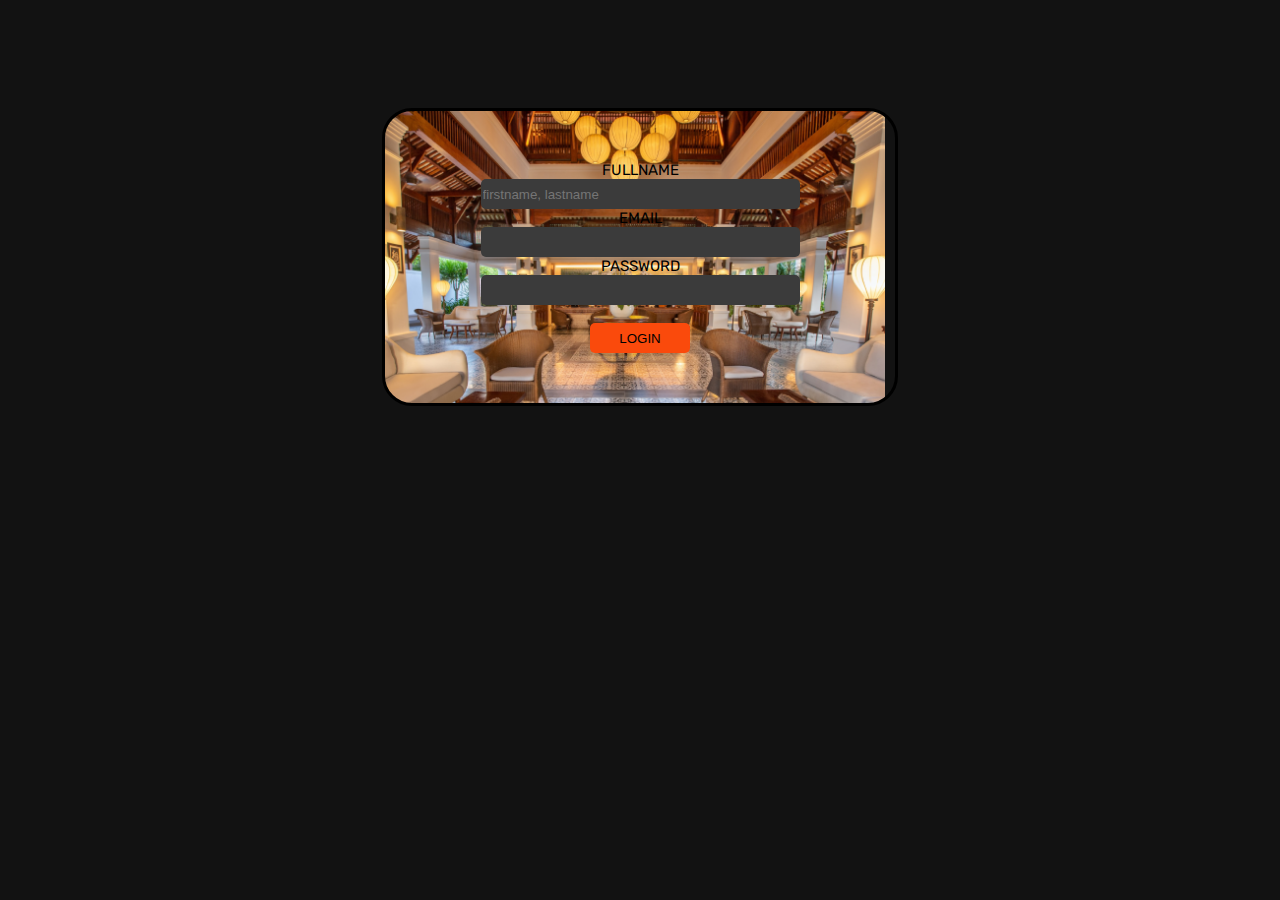
<file: login.html>
<!DOCTYPE html>

<html lang="en">

<head>

  <meta charset="UTF-8">

  <meta name="viewport" content="width=device-width, initial-scale=1.0">

  <meta http-equiv="X-UA-Compatible" content="ie=edge">

  <meta name="color-scheme" content="dark">

  <link rel="stylesheet" href="login.css">

  <script>

   function myFunction(){

     alert('Welcome to E Hotel!. Your Comfortability is our priority.')

   }

  </script>

  <title>login</title>

</head>

<body>

  <form action="" method="get" accept-charset="utf-8" class="container">

    <label for="NAME">FULLNAME</label><br />

    <input type="text" placeholder="firstname, lastname" ><br />

    <label for="EMAIL">EMAIL</label><br />

    <input type="email" name="" id="" ><br />

    <label for="PASSWORD">PASSWORD</label><br />

    <input type="password" name="" id="" ><br /><br />

    <button type="submit" onclick="myFunction()">LOGIN</button>

  </form>

</body>

</html>
</file>
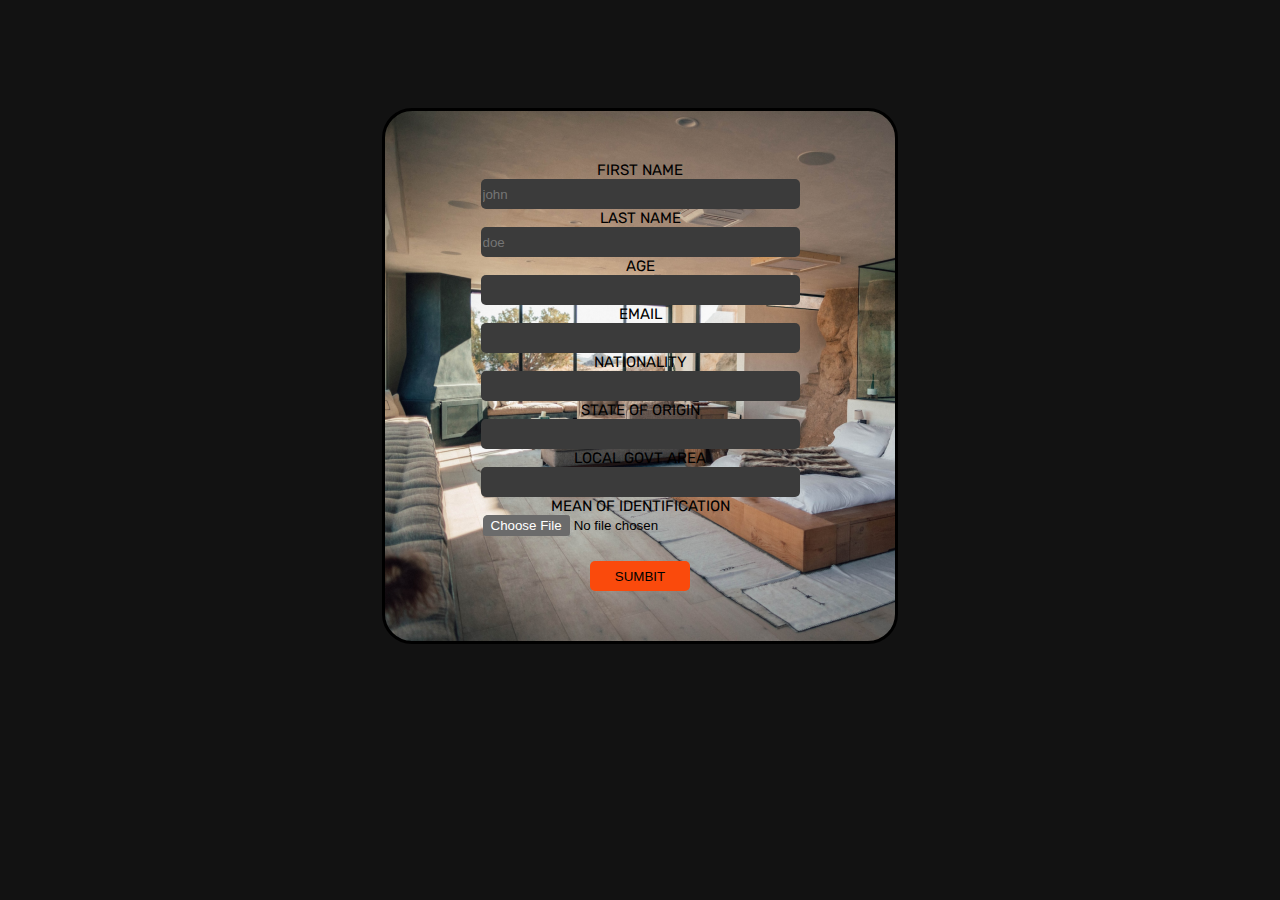
<file: register.html>
<!DOCTYPE html>

<html lang="en">

<head>

  <meta charset="UTF-8">

  <meta name="viewport" content="width=device-width, initial-scale=1.0">

  <meta http-equiv="X-UA-Compatible" content="ie=edge">

  <meta name="color-scheme" content="dark">

  <link rel="stylesheet" href="register.css">

  <script>

function myFunction() {

    alert('Thanks for registering with Ehotel. You will get a confirmation link sent to your email in 30seconds if not seen check your spam folder. Thanks')

}

  </script>

  <title>Registration</title>

</head>

<body>

  <form class="container">

    <label for="firstname">FIRST NAME</label><br />

    <input type="text" name="" id="" placeholder="john" required><br>

    <label for="LAST NAME">LAST NAME</label><br>

    <input type="text" name="" id="" placeholder="doe" required><br />

   <label for="AGE">AGE</label><br />

   <input type="number" name="" id="" required><br />

   <label for="EMAIL">EMAIL</label><br />

   <input type="email" name="" id="" required><br />

   <label for="NATIONALITY">NATIONALITY</label><br />

   <input type="text" name="" id="" required><br />

   <label for="STATE OF ORIGIN">STATE OF ORIGIN</label><br />

   <input type="text" name="" id="" required><br />

   <label for="LOCAL GOVT AREA">LOCAL GOVT AREA</label><br />

   <input type="text" name="" id="" required><br>

   <label for="MEAN OF IDENTIFICATION">MEAN OF IDENTIFICATION</label><br />

   <input type="file" name="id" id="id" ><br /><br />

   <button type="submit" onclick="myFunction()">SUMBIT</button>

  </form>

</body>

</html>
</file>
<file: login.css>
@import url('https://fonts.googleapis.com/css2?family=Bai+Jamjuree&family=Roboto:wght@100&family=Rubik&display=swap');

body{

font-family: 'Rubik', sans-serif;

font-style: normal;

font-weight: 400;

font-size: 15px;

display: flex;

align-items: center;

justify-content: center;

}

.container{

text-align: center;

color: black;

  box-sizing: 20px;

  border-radius: 30px;

  border: solid;

  width: 450px;

  padding: 50px 30px;

  margin: 100px 0 20px 0;

  background-image: url(./unsplash_ZNBQMS7amVo.png);

  background-size: 500px;

  background-repeat: no-repeat;

 }

 input{

   border:none;

   width:70%;

   height:28px;

   border-radius: 5px;

 }

button{

  background-color:#FA4A0C;

  width: 100px;

  border-radius: 5px;

  color: black;

  border: none;

  height: 30px;

}

button:hover{

  cursor: pointer;

  color: rgba(105, 101, 101, 0.281);

  background-color: #D97770;

}
</file>
<file: register.css>
@import url('https://fonts.googleapis.com/css2?family=Bai+Jamjuree&family=Roboto:wght@100&family=Rubik&display=swap');

body{

font-family: 'Rubik', sans-serif;

font-style: normal;

font-weight: 400;

font-size: 15px;

display: flex;

align-items: center;

justify-content: center;

}

.container{

text-align: center;

color: black;

  box-sizing: 20px;

  border-radius: 30px;

  border: solid;

  width: 450px;

  padding: 50px 30px;

  margin: 100px 0 20px 0;

  background-image: url(./unsplash_emqnSQwQQDo.png)

 }

input{

   border:none;

   width:70%;

   height:28px;

   border-radius: 5px;

 }

button{

  background-color:#FA4A0C;

  width: 100px;

  border-radius: 5px;

  color: black;

  border: none;

  height: 30px;

}

button:hover{

  cursor: pointer;

  color: rgba(105, 101, 101, 0.281);

  background-color: #D97770;

}
</file>
